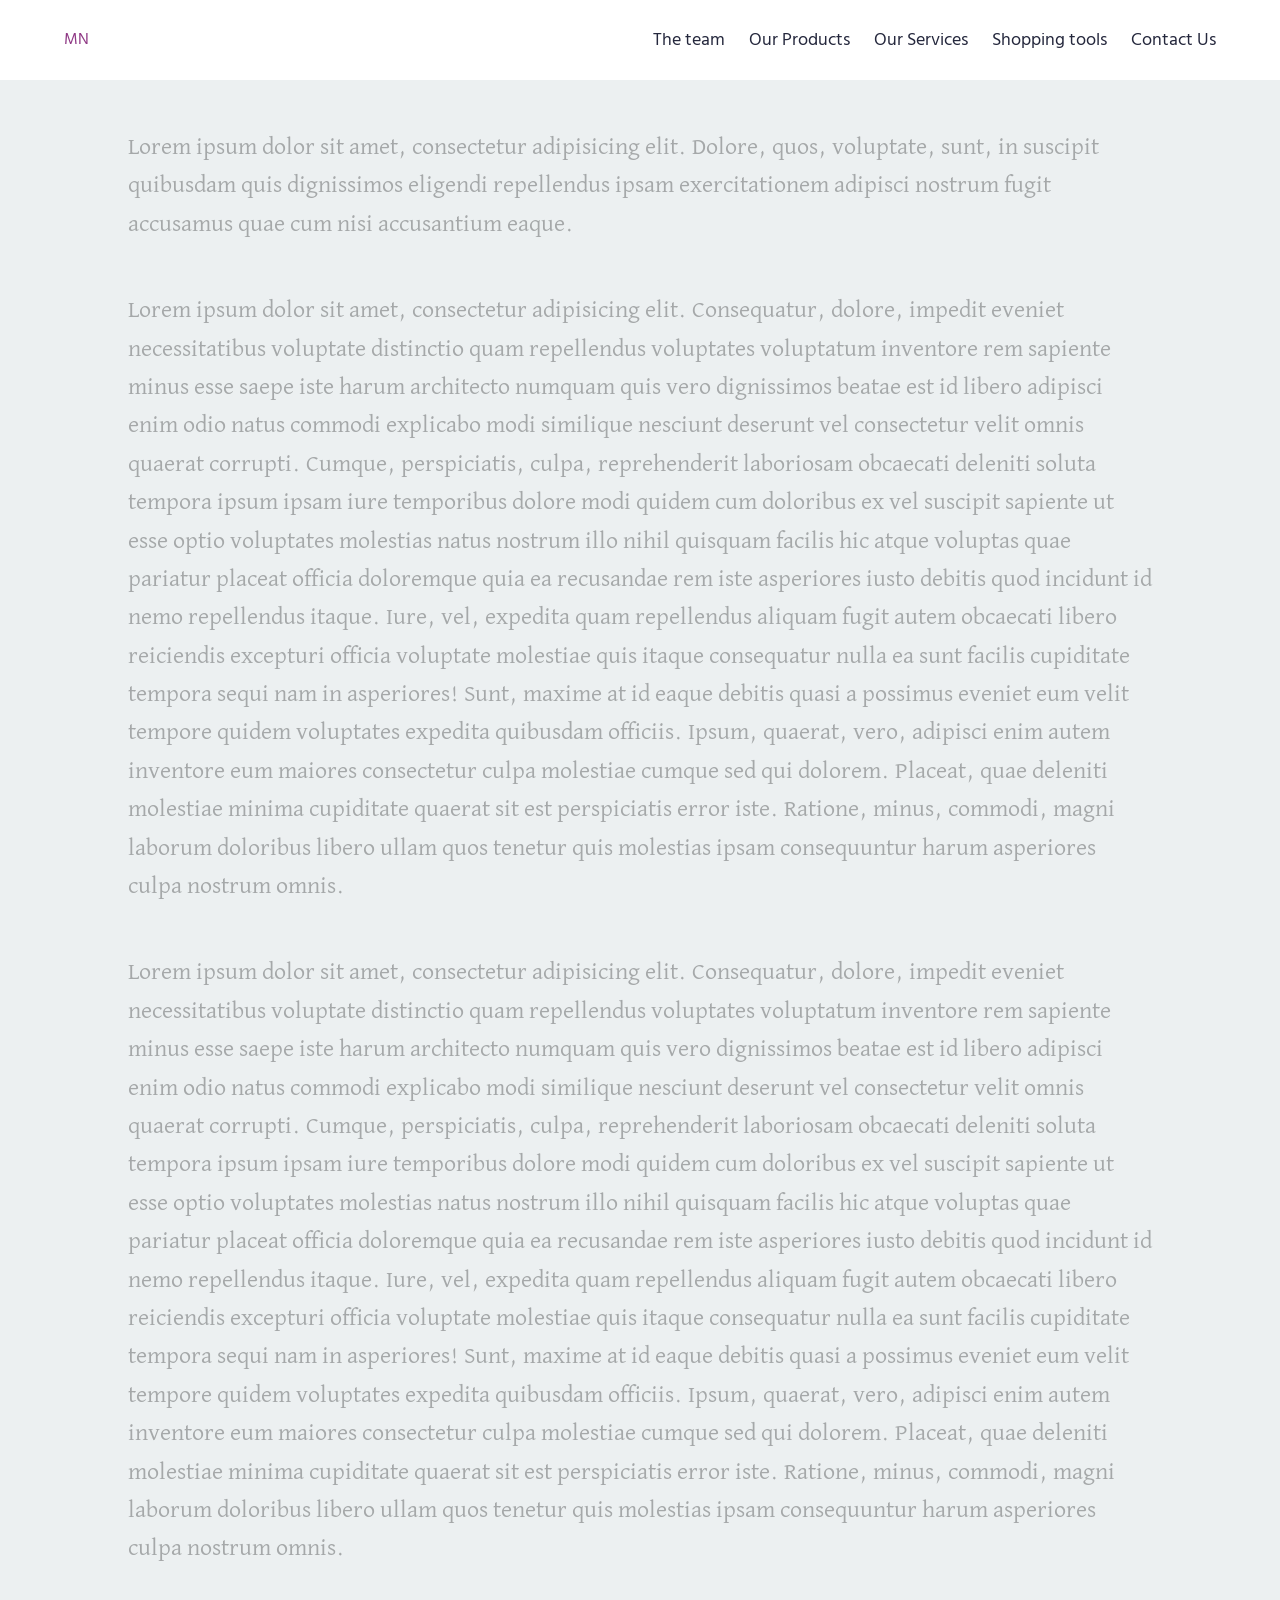
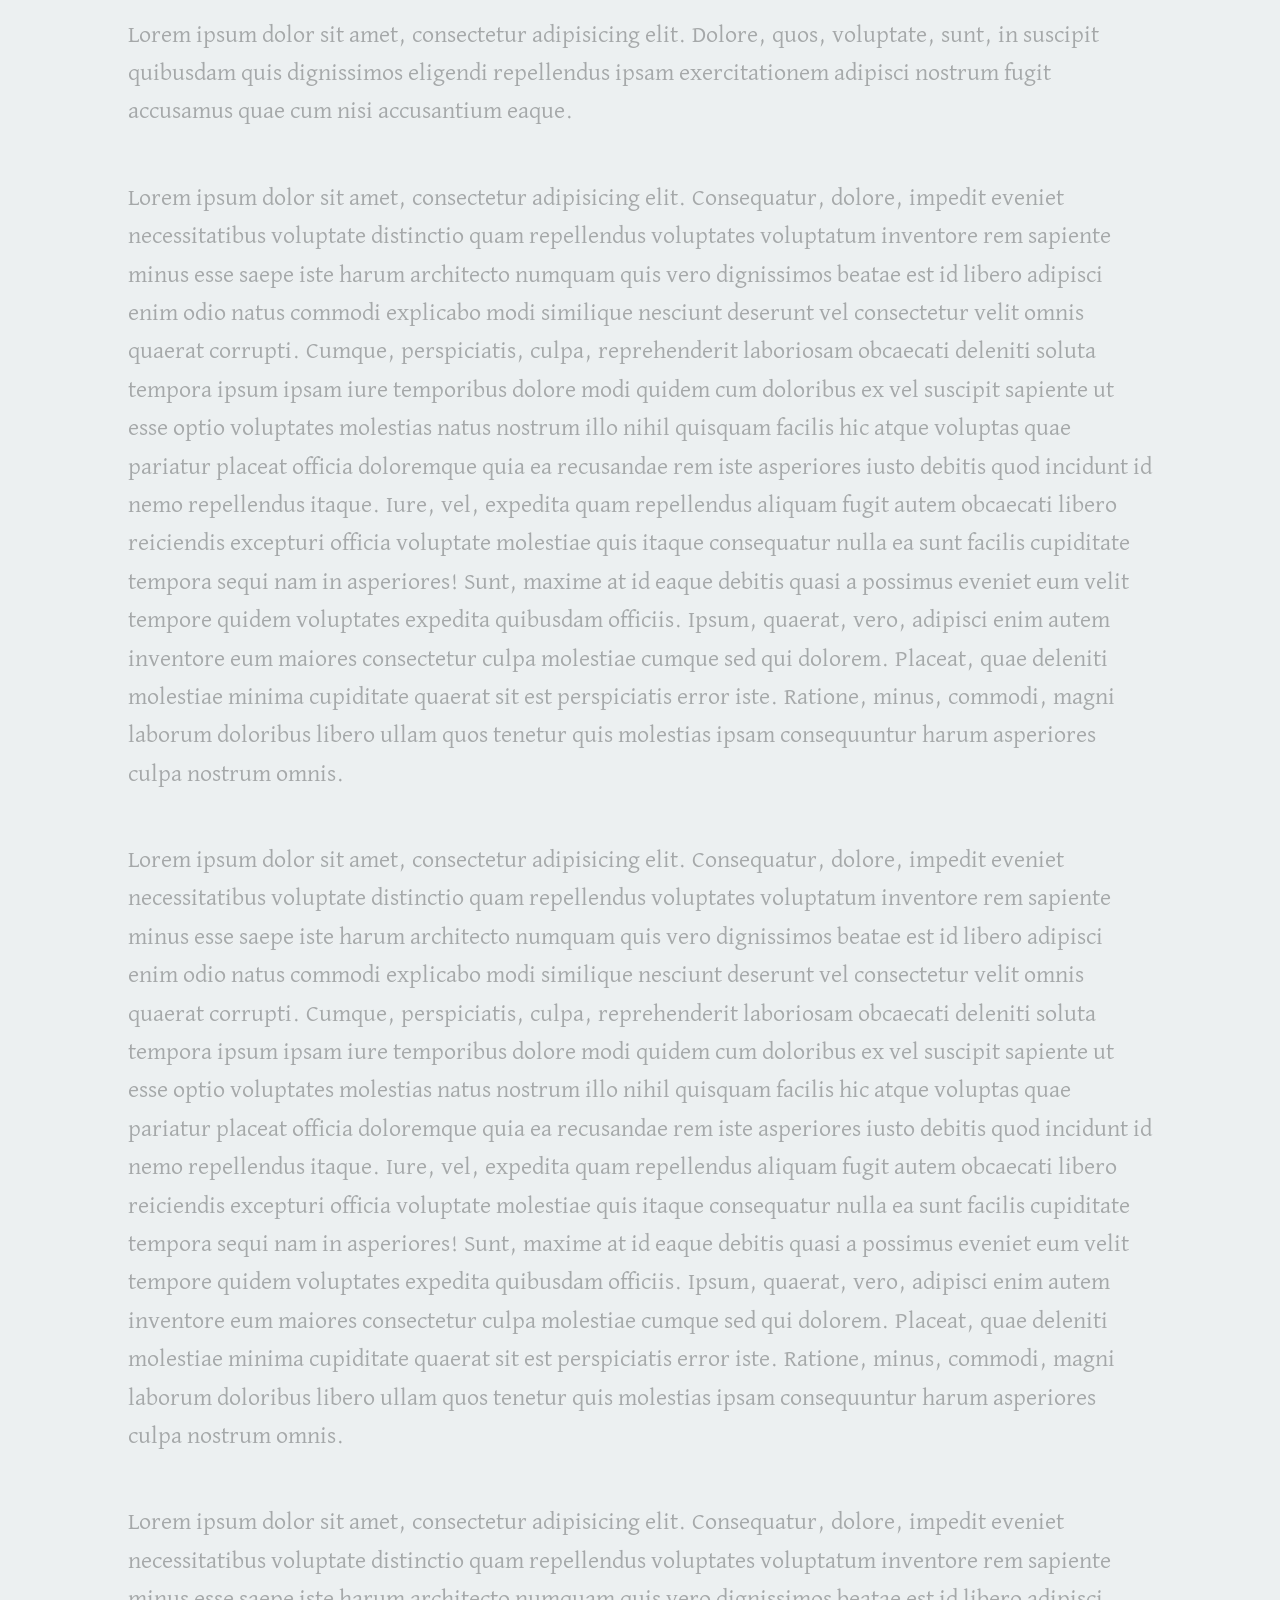
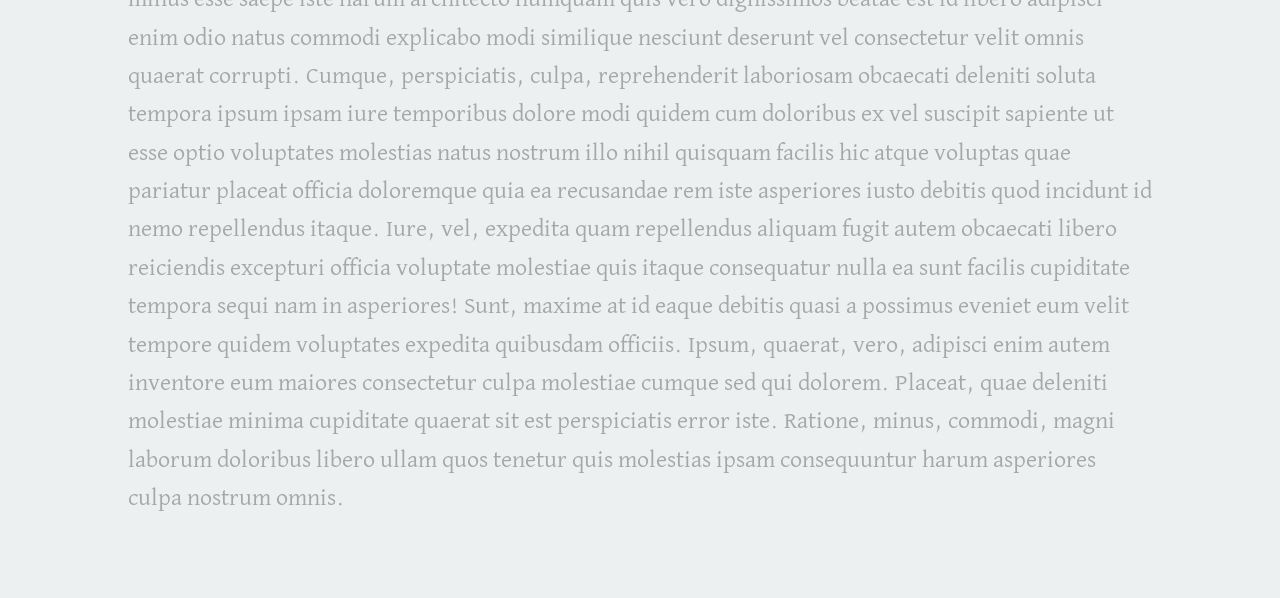
<file: index.html>
<!doctype html>
<html lang="en" class="no-js">
<head>
  <meta charset="UTF-8">
  <meta name="viewport" content="width=device-width, initial-scale=1">

  <link href="https://fonts.googleapis.com/css?family=David+Libre|Hind:400,700" rel="stylesheet">

  <link rel="stylesheet" href="css/reset.css"> <!-- CSS reset -->
  <link rel="stylesheet" href="css/style.css">

  <title>Auto-Hiding Navigation</title>
</head>

<body>
  <header class="auto-hide-header">
    <div class="logo"><a href="#0">MN</a></div>

    <nav class="primary-nav">

      <a href="#nav-list" class="hamburger">
        <span>
          <em aria-hidden="true"></em>
          Menu
        </span>
      </a>

      <ul id="nav-list">
        <li><a href="#0">The team</a></li>
        <li><a href="#0">Our Products</a></li>
        <li><a href="#0">Our Services</a></li>
        <li><a href="#0">Shopping tools</a></li>
        <li><a href="#0">Contact Us</a></li>
      </ul>
    </nav> <!-- .primary-nav -->
  </header> <!-- .auto-hide-header -->

  <main class="main-content">
    <div>
      <p>
        Lorem ipsum dolor sit amet, consectetur adipisicing elit. Dolore, quos, voluptate, sunt, in suscipit quibusdam quis dignissimos eligendi repellendus ipsam exercitationem adipisci nostrum fugit accusamus quae cum nisi accusantium eaque.
      </p>

      <p>
        Lorem ipsum dolor sit amet, consectetur adipisicing elit. Consequatur, dolore, impedit eveniet necessitatibus voluptate distinctio quam repellendus voluptates voluptatum inventore rem sapiente minus esse saepe iste harum architecto numquam quis vero dignissimos beatae est id libero adipisci enim odio natus commodi explicabo modi similique nesciunt deserunt vel consectetur velit omnis quaerat corrupti. Cumque, perspiciatis, culpa, reprehenderit laboriosam obcaecati deleniti soluta tempora ipsum ipsam iure temporibus dolore modi quidem cum doloribus ex vel suscipit sapiente ut esse optio voluptates molestias natus nostrum illo nihil quisquam facilis hic atque voluptas quae pariatur placeat officia doloremque quia ea recusandae rem iste asperiores iusto debitis quod incidunt id nemo repellendus itaque. Iure, vel, expedita quam repellendus aliquam fugit autem obcaecati libero reiciendis excepturi officia voluptate molestiae quis itaque consequatur nulla ea sunt facilis cupiditate tempora sequi nam in asperiores! Sunt, maxime at id eaque debitis quasi a possimus eveniet eum velit tempore quidem voluptates expedita quibusdam officiis. Ipsum, quaerat, vero, adipisci enim autem inventore eum maiores consectetur culpa molestiae cumque sed qui dolorem. Placeat, quae deleniti molestiae minima cupiditate quaerat sit est perspiciatis error iste. Ratione, minus, commodi, magni laborum doloribus libero ullam quos tenetur quis molestias ipsam consequuntur harum asperiores culpa nostrum omnis.
      </p>

      <p>
        Lorem ipsum dolor sit amet, consectetur adipisicing elit. Consequatur, dolore, impedit eveniet necessitatibus voluptate distinctio quam repellendus voluptates voluptatum inventore rem sapiente minus esse saepe iste harum architecto numquam quis vero dignissimos beatae est id libero adipisci enim odio natus commodi explicabo modi similique nesciunt deserunt vel consectetur velit omnis quaerat corrupti. Cumque, perspiciatis, culpa, reprehenderit laboriosam obcaecati deleniti soluta tempora ipsum ipsam iure temporibus dolore modi quidem cum doloribus ex vel suscipit sapiente ut esse optio voluptates molestias natus nostrum illo nihil quisquam facilis hic atque voluptas quae pariatur placeat officia doloremque quia ea recusandae rem iste asperiores iusto debitis quod incidunt id nemo repellendus itaque. Iure, vel, expedita quam repellendus aliquam fugit autem obcaecati libero reiciendis excepturi officia voluptate molestiae quis itaque consequatur nulla ea sunt facilis cupiditate tempora sequi nam in asperiores! Sunt, maxime at id eaque debitis quasi a possimus eveniet eum velit tempore quidem voluptates expedita quibusdam officiis. Ipsum, quaerat, vero, adipisci enim autem inventore eum maiores consectetur culpa molestiae cumque sed qui dolorem. Placeat, quae deleniti molestiae minima cupiditate quaerat sit est perspiciatis error iste. Ratione, minus, commodi, magni laborum doloribus libero ullam quos tenetur quis molestias ipsam consequuntur harum asperiores culpa nostrum omnis.
      </p>

      <p>
        Lorem ipsum dolor sit amet, consectetur adipisicing elit. Dolore, quos, voluptate, sunt, in suscipit quibusdam quis dignissimos eligendi repellendus ipsam exercitationem adipisci nostrum fugit accusamus quae cum nisi accusantium eaque.
      </p>

      <p>
        Lorem ipsum dolor sit amet, consectetur adipisicing elit. Consequatur, dolore, impedit eveniet necessitatibus voluptate distinctio quam repellendus voluptates voluptatum inventore rem sapiente minus esse saepe iste harum architecto numquam quis vero dignissimos beatae est id libero adipisci enim odio natus commodi explicabo modi similique nesciunt deserunt vel consectetur velit omnis quaerat corrupti. Cumque, perspiciatis, culpa, reprehenderit laboriosam obcaecati deleniti soluta tempora ipsum ipsam iure temporibus dolore modi quidem cum doloribus ex vel suscipit sapiente ut esse optio voluptates molestias natus nostrum illo nihil quisquam facilis hic atque voluptas quae pariatur placeat officia doloremque quia ea recusandae rem iste asperiores iusto debitis quod incidunt id nemo repellendus itaque. Iure, vel, expedita quam repellendus aliquam fugit autem obcaecati libero reiciendis excepturi officia voluptate molestiae quis itaque consequatur nulla ea sunt facilis cupiditate tempora sequi nam in asperiores! Sunt, maxime at id eaque debitis quasi a possimus eveniet eum velit tempore quidem voluptates expedita quibusdam officiis. Ipsum, quaerat, vero, adipisci enim autem inventore eum maiores consectetur culpa molestiae cumque sed qui dolorem. Placeat, quae deleniti molestiae minima cupiditate quaerat sit est perspiciatis error iste. Ratione, minus, commodi, magni laborum doloribus libero ullam quos tenetur quis molestias ipsam consequuntur harum asperiores culpa nostrum omnis.
      </p>

      <p>
        Lorem ipsum dolor sit amet, consectetur adipisicing elit. Consequatur, dolore, impedit eveniet necessitatibus voluptate distinctio quam repellendus voluptates voluptatum inventore rem sapiente minus esse saepe iste harum architecto numquam quis vero dignissimos beatae est id libero adipisci enim odio natus commodi explicabo modi similique nesciunt deserunt vel consectetur velit omnis quaerat corrupti. Cumque, perspiciatis, culpa, reprehenderit laboriosam obcaecati deleniti soluta tempora ipsum ipsam iure temporibus dolore modi quidem cum doloribus ex vel suscipit sapiente ut esse optio voluptates molestias natus nostrum illo nihil quisquam facilis hic atque voluptas quae pariatur placeat officia doloremque quia ea recusandae rem iste asperiores iusto debitis quod incidunt id nemo repellendus itaque. Iure, vel, expedita quam repellendus aliquam fugit autem obcaecati libero reiciendis excepturi officia voluptate molestiae quis itaque consequatur nulla ea sunt facilis cupiditate tempora sequi nam in asperiores! Sunt, maxime at id eaque debitis quasi a possimus eveniet eum velit tempore quidem voluptates expedita quibusdam officiis. Ipsum, quaerat, vero, adipisci enim autem inventore eum maiores consectetur culpa molestiae cumque sed qui dolorem. Placeat, quae deleniti molestiae minima cupiditate quaerat sit est perspiciatis error iste. Ratione, minus, commodi, magni laborum doloribus libero ullam quos tenetur quis molestias ipsam consequuntur harum asperiores culpa nostrum omnis.
      </p>

      <p>
        Lorem ipsum dolor sit amet, consectetur adipisicing elit. Consequatur, dolore, impedit eveniet necessitatibus voluptate distinctio quam repellendus voluptates voluptatum inventore rem sapiente minus esse saepe iste harum architecto numquam quis vero dignissimos beatae est id libero adipisci enim odio natus commodi explicabo modi similique nesciunt deserunt vel consectetur velit omnis quaerat corrupti. Cumque, perspiciatis, culpa, reprehenderit laboriosam obcaecati deleniti soluta tempora ipsum ipsam iure temporibus dolore modi quidem cum doloribus ex vel suscipit sapiente ut esse optio voluptates molestias natus nostrum illo nihil quisquam facilis hic atque voluptas quae pariatur placeat officia doloremque quia ea recusandae rem iste asperiores iusto debitis quod incidunt id nemo repellendus itaque. Iure, vel, expedita quam repellendus aliquam fugit autem obcaecati libero reiciendis excepturi officia voluptate molestiae quis itaque consequatur nulla ea sunt facilis cupiditate tempora sequi nam in asperiores! Sunt, maxime at id eaque debitis quasi a possimus eveniet eum velit tempore quidem voluptates expedita quibusdam officiis. Ipsum, quaerat, vero, adipisci enim autem inventore eum maiores consectetur culpa molestiae cumque sed qui dolorem. Placeat, quae deleniti molestiae minima cupiditate quaerat sit est perspiciatis error iste. Ratione, minus, commodi, magni laborum doloribus libero ullam quos tenetur quis molestias ipsam consequuntur harum asperiores culpa nostrum omnis.
      </p>
    </div>
  </main> <!-- .main-content -->

<script src="js/main.js"></script>
</body>
</html>
</file>
<file: css/style.css>
/* --------------------------------

Primary style

-------------------------------- */
*, *::after, *::before {
  box-sizing: border-box;
}

html {
  font-size: 62.5%;
}

body {
  font-size: 1.6rem;
  font-family: "Hind", sans-serif;
  color: #25283D;
  background-color: #ECF0F1;
  -webkit-font-smoothing: antialiased;
  -moz-osx-font-smoothing: grayscale;
}

a {
  color: #8F3985;
  text-decoration: none;
}

/* --------------------------------

Auto-Hiding Navigation - Simple

-------------------------------- */
.auto-hide-header {
  position: fixed;
  z-index: 2;
  top: 0;
  left: 0;
  width: 100%;
  height: 60px;
  background-color: #ffffff;
  /* Force Hardware Acceleration */
  -webkit-transform: translateZ(0);
          transform: translateZ(0);
  will-change: transform;
  -webkit-transition: -webkit-transform .5s;
  transition: -webkit-transform .5s;
  transition: transform .5s;
  transition: transform .5s, -webkit-transform .5s;
}
.auto-hide-header::after {
  clear: both;
  content: "";
  display: block;
}
.auto-hide-header.is-hidden {
  -webkit-transform: translateY(-100%);
      -ms-transform: translateY(-100%);
          transform: translateY(-100%);
}
@media only screen and (min-width: 1024px) {
  .auto-hide-header {
    height: 80px;
  }
}

.auto-hide-header .logo,
.auto-hide-header .hamburger {
  position: absolute;
  top: 50%;
  bottom: auto;
  -webkit-transform: translateY(-50%);
      -ms-transform: translateY(-50%);
          transform: translateY(-50%);
}

.auto-hide-header .logo {
  left: 5%;
}
.auto-hide-header .logo a, .auto-hide-header .logo img {
  display: block;
}

.auto-hide-header .hamburger {
  /* vertically align its content */
  display: table;
  height: 100%;
  padding: 0 1em;
  font-size: 1.2rem;
  text-transform: uppercase;
  color: #25283D;
  font-weight: bold;
  right: 0;
  border-left: 1px solid #f2f2f2;
}
.auto-hide-header .hamburger span {
  /* vertically align inside parent element */
  display: table-cell;
  vertical-align: middle;
}
.auto-hide-header .hamburger em, .auto-hide-header .hamburger em::after, .auto-hide-header .hamburger em::before {
  /* this is the menu icon */
  display: block;
  position: relative;
  height: 2px;
  width: 22px;
  background-color: #25283D;
  -webkit-backface-visibility: hidden;
          backface-visibility: hidden;
}
.auto-hide-header .hamburger em {
  /* this is the menu central line */
  margin: 6px auto 14px;
  -webkit-transition: background-color .2s;
  transition: background-color .2s;
}
.auto-hide-header .hamburger em::before, .auto-hide-header .hamburger em::after {
  position: absolute;
  content: '';
  left: 0;
  -webkit-transition: -webkit-transform .2s;
  transition: -webkit-transform .2s;
  transition: transform .2s;
  transition: transform .2s, -webkit-transform .2s;
}
.auto-hide-header .hamburger em::before {
  /* this is the menu icon top line */
  -webkit-transform: translateY(-6px);
      -ms-transform: translateY(-6px);
          transform: translateY(-6px);
}
.auto-hide-header .hamburger em::after {
  /* this is the menu icon bottom line */
  -webkit-transform: translateY(6px);
      -ms-transform: translateY(6px);
          transform: translateY(6px);
}
@media only screen and (min-width: 1024px) {
  .auto-hide-header .hamburger {
    display: none;
  }
}

.auto-hide-header.nav-open .hamburger em {
  /* transform menu icon into a 'X' icon */
  background-color: rgba(255, 255, 255, 0);
}
.auto-hide-header.nav-open .hamburger em::before {
  /* rotate top line */
  -webkit-transform: rotate(-45deg);
      -ms-transform: rotate(-45deg);
          transform: rotate(-45deg);
}
.auto-hide-header.nav-open .hamburger em::after {
  /* rotate bottom line */
  -webkit-transform: rotate(45deg);
      -ms-transform: rotate(45deg);
          transform: rotate(45deg);
}

.primary-nav {
  display: inline-block;
  float: right;
  height: 100%;
  padding-right: 5%;
}
.primary-nav > ul {
  position: absolute;
  z-index: 2;
  top: 60px;
  left: 0;
  width: 100%;
  background-color: #ffffff;
  display: none;
  box-shadow: 0 14px 20px rgba(0, 0, 0, 0.2);
}
.primary-nav > ul a {
  /* target primary-nav links */
  display: block;
  height: 50px;
  line-height: 50px;
  padding-left: 5%;
  color: #25283D;
  font-size: 1.8rem;
  border-top: 1px solid #f2f2f2;
}
.primary-nav > ul a:hover, .primary-nav > ul a.active {
  color: #8F3985;
}
@media only screen and (min-width: 1024px) {
  .primary-nav {
    /* vertically align its content */
    display: table;
  }
  .primary-nav > ul {
    /* vertically align inside parent element */
    display: table-cell;
    vertical-align: middle;
    /* reset mobile style */
    position: relative;
    width: auto;
    top: 0;
    padding: 0;
    background-color: transparent;
    box-shadow: none;
  }
  .primary-nav > ul::after {
    clear: both;
    content: "";
    display: block;
  }
  .primary-nav > ul li {
    display: inline-block;
    float: left;
    margin-right: 1.5em;
  }
  .primary-nav > ul li:last-of-type {
    margin-right: 0;
  }
  .primary-nav > ul a {
    /* reset mobile style */
    height: auto;
    line-height: normal;
    padding: 0;
    border: none;
  }
}

.nav-open .primary-nav ul,
.primary-nav ul:target {
  /*
  	show primary nav - mobile only
  	:target is used to show navigation on no-js devices
  */
  display: block;
}
@media only screen and (min-width: 1024px) {
  .nav-open .primary-nav ul,
  .primary-nav ul:target {
    display: table-cell;
  }
}

/* --------------------------------

Main content

-------------------------------- */
.main-content {
  padding: 60px 5% 2em;
  overflow: hidden;
}
.main-content.sub-nav {
  /* to be used if there is sub nav */
  padding-top: 110px;
}
.main-content.sub-nav-hero {
  /* to be used if there is hero image + subnav */
  padding-top: 0;
}
.main-content.sub-nav-hero.secondary-nav-fixed {
  margin-top: 50px;
}
.main-content p {
  max-width: 1024px;
  line-height: 1.6;
  margin: 2em auto;
  font-family: "David Libre", serif;
  color: #a5a8a9;
}
@media only screen and (min-width: 1024px) {
  .main-content {
    padding-top: 80px;
  }
  .main-content.sub-nav {
    padding-top: 150px;
  }
  .main-content.sub-nav-hero.secondary-nav-fixed {
    margin-top: 70px;
  }
  .main-content p {
    font-size: 2.4rem;
  }
}

/*
	adjust the positioning of in-page links
	http://nicolasgallagher.com/jump-links-and-viewport-positioning/
*/
.main-content.sub-nav :target::before,
.main-content.sub-nav-hero :target::before {
  display: block;
  content: "";
  margin-top: -50px;
  height: 50px;
  visibility: hidden;
}
@media only screen and (min-width: 1024px) {
  .main-content.sub-nav :target::before,
  .main-content.sub-nav-hero :target::before {
    margin-top: -70px;
    height: 70px;
  }
}
</file>
